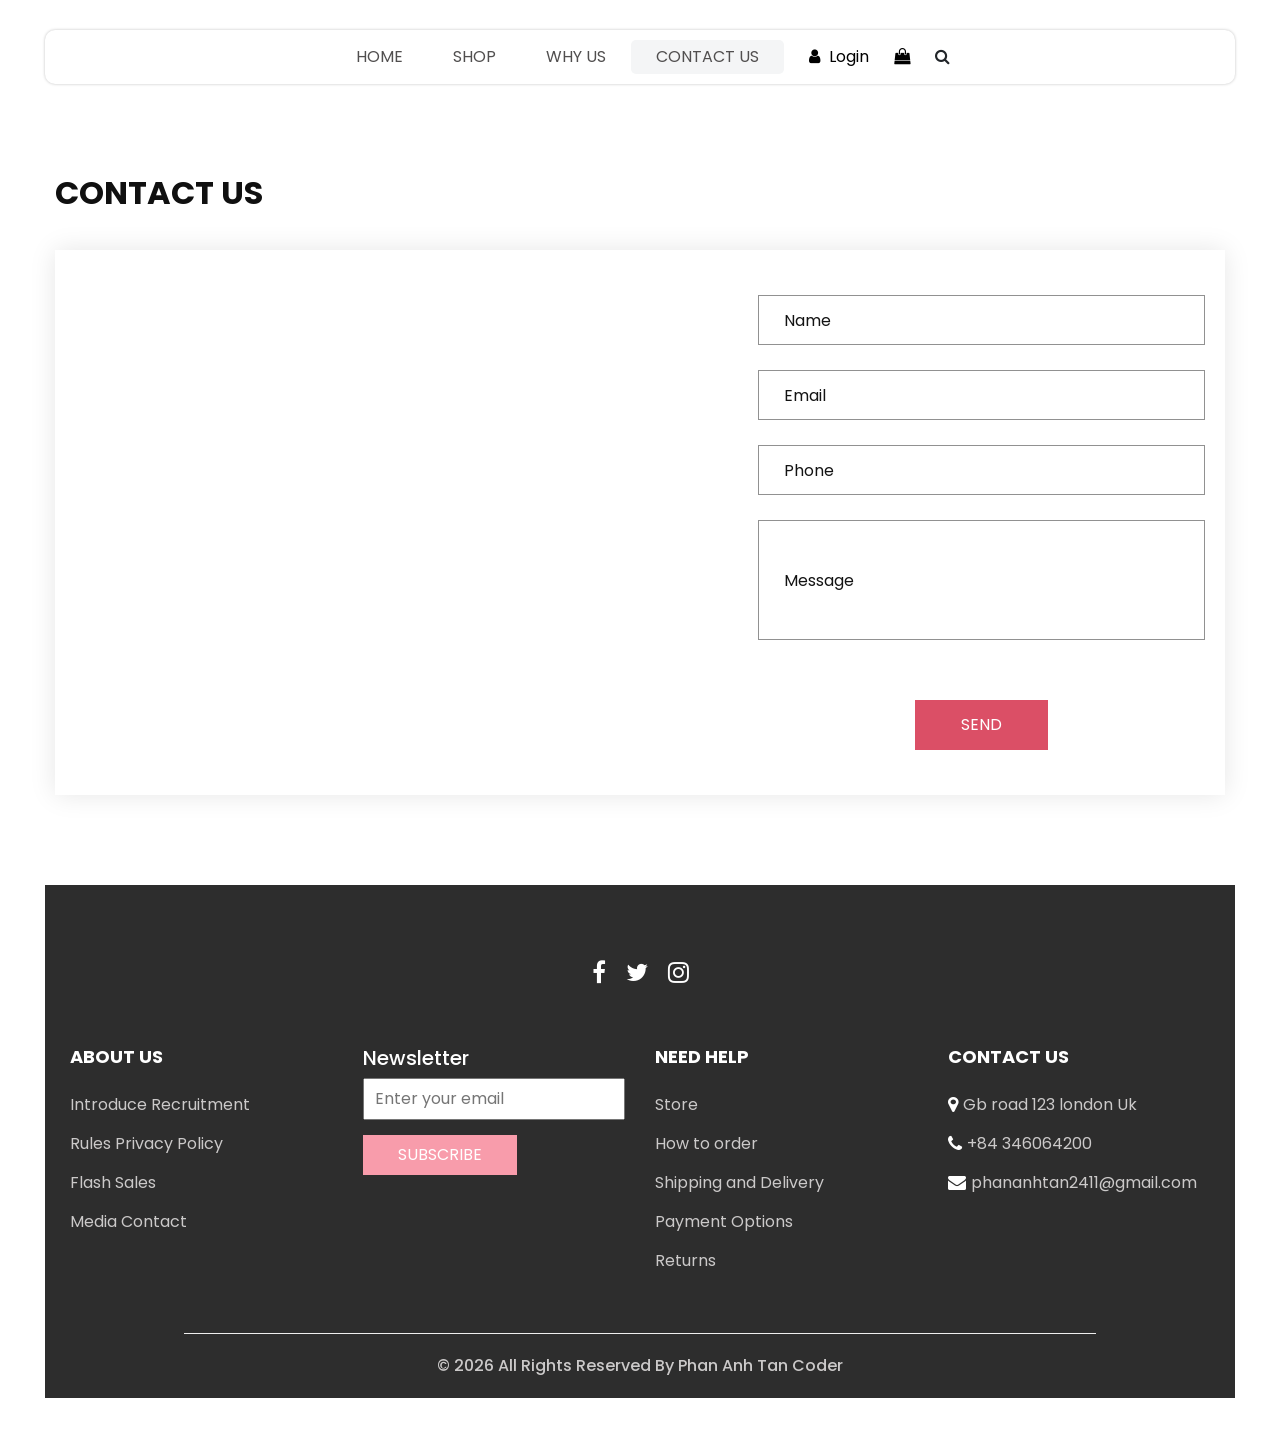
<file: contact.html>
<!DOCTYPE html>
<html>

<head>
  <!-- Basic -->
  <meta charset="utf-8" />
  <meta http-equiv="X-UA-Compatible" content="IE=edge" />
  <!-- Mobile Metas -->
  <meta name="viewport" content="width=device-width, initial-scale=1, shrink-to-fit=no" />
  <!-- Site Metas -->
  <meta name="keywords" content="" />
  <meta name="description" content="" />
  <meta name="author" content="" />
  <link rel="shortcut icon" href="images/favicon.png" type="image/x-icon">

  <title>
    Nhóm 4
  </title>

  <!-- slider stylesheet -->
  <link rel="stylesheet" type="text/css" href="https://cdnjs.cloudflare.com/ajax/libs/OwlCarousel2/2.3.4/assets/owl.carousel.min.css" />

  <!-- bootstrap core css -->
  <link rel="stylesheet" type="text/css" href="css/bootstrap.css" />

  <!-- Custom styles for this template -->
  <link href="css/style.css" rel="stylesheet" />
  <!-- responsive style -->
  <link href="css/responsive.css" rel="stylesheet" />
</head>

<body>
  <div class="hero_area">
    <!-- header section strats -->
    <header class="header_section">
      <nav class="navbar navbar-expand-lg custom_nav-container ">
        <a class="navbar-brand" href="index.html">
          <span>
            
          </span>
        </a>
        <button class="navbar-toggler" type="button" data-toggle="collapse" data-target="#navbarSupportedContent" aria-controls="navbarSupportedContent" aria-expanded="false" aria-label="Toggle navigation">
          <span class=""></span>
        </button>

        <div class="collapse navbar-collapse innerpage_navbar" id="navbarSupportedContent">
          <ul class="navbar-nav  ">
            <li class="nav-item ">
              <a class="nav-link" href="index.html">Home <span class="sr-only">(current)</span></a>
            </li>
            <li class="nav-item">
              <a class="nav-link" href="shop.html">
                Shop
              </a>
            </li>
            <li class="nav-item">
              <a class="nav-link" href="why.html">
                Why Us
              </a>
            </li>
            
            <li class="nav-item active">
              <a class="nav-link" href="contact.html">Contact Us</a>
            </li>
          </ul>
          <div class="user_option">
            <a href="/webbanthucanchomeo/login.html">
              <i class="fa fa-user" aria-hidden="true"></i>
              <span>
                Login
              </span>
            </a>
            <a href="">
              <i class="fa fa-shopping-bag" aria-hidden="true"></i>
            </a>
            <form class="form-inline ">
              <button class="btn nav_search-btn" type="submit">
                <i class="fa fa-search" aria-hidden="true"></i>
              </button>
            </form>
          </div>
        </div>
      </nav>
    </header>
    <!-- end header section -->

  </div>
  <!-- end hero area -->

  <!-- contact section -->

  <section class="contact_section layout_padding">
    <div class="container px-0">
      <div class="heading_container ">
        <h2 class="">
          Contact Us
        </h2>
      </div>
    </div>
    <div class="container container-bg">
      <div class="row">
        <div class="col-lg-7 col-md-6 px-0">
          <div class="map_container">
            <div class="map-responsive">
              <iframe src="https://www.google.com/maps/embed?pb=!1m10!1m8!1m3!1d7457.755738118346!2d105.8702396!3d20.8366377!3m2!1i1024!2i768!4f13.1!5e0!3m2!1svi!2s!4v1703522238374!5m2!1svi!2s" width="600" height="300" frameborder="0" style="border:0; width: 100%; height:100%" allowfullscreen></iframe>
            </div>
          </div>
        </div>
        <div class="col-md-6 col-lg-5 px-0">
          <form action="#">
            <div>
              <input type="text" placeholder="Name" />
            </div>
            <div>
              <input type="email" placeholder="Email" />
            </div>
            <div>
              <input type="text" placeholder="Phone" />
            </div>
            <div>
              <input type="text" class="message-box" placeholder="Message" />
            </div>
            <div class="d-flex ">
              <button>
                SEND
              </button>
            </div>
          </form>
        </div>
      </div>
    </div>
  </section>

  <!-- end contact section -->

  <!-- info section -->

  <section class="info_section  layout_padding2-top">
    <div class="social_container">
      <div class="social_box">
        <a href="https://www.facebook.com/pahahtahh">
          <i class="fa fa-facebook" aria-hidden="true"></i>
        </a>
        <a href="https://twitter.com/pahahtahh_">
          <i class="fa fa-twitter" aria-hidden="true"></i>
        </a>
        <a href="https://www.instagram.com/pahntan_/">
          <i class="fa fa-instagram" aria-hidden="true"></i>
        </a>
      </div>
    </div>
    <div class="info_container ">
      <div class="container">
        <div class="row">
          <div class="col-md-6 col-lg-3">
            <h6>
              ABOUT US
            </h6>
            <div class="info_link-box">
              <a href="">
                <span> Introduce Recruitment </span>
              </a>
              <a href="">
                <span> Rules Privacy Policy </span>
              </a>
              <a href="/webbanthucanchomeo/shop.html">
                <span> Flash Sales </span>
              </a>
              <a href="">
                <span> Media Contact </span>
              </a>
            </div>
          </div>
          <div class="col-md-6 col-lg-3">
            <div class="info_form ">
              <h5>
                Newsletter
              </h5>
              <form action="#">
                <input type="email" placeholder="Enter your email">
                <button>
                  Subscribe
                </button>
              </form>
            </div>
          </div>
          <div class="col-md-6 col-lg-3">
            <h6>
              NEED HELP
            </h6>
            <div class="info_link-box">
              <a href="">
                <span> Store </span>
              </a>
              <a href="">
                <span> How to order </span>
              </a>
              <a href="">
                <span> Shipping and Delivery </span>
              </a>
              <a href="">
                <span> Payment Options </span>
              </a>
              <a href="">
                <span> Returns </span>
              </a>
            </div>
          </div>
          <div class="col-md-6 col-lg-3">
            <h6>
              CONTACT US
            </h6>
            <div class="info_link-box">
              <a href="">
                <i class="fa fa-map-marker" aria-hidden="true"></i>
                <span> Gb road 123 london Uk </span>
              </a>
              <a href="">
                <i class="fa fa-phone" aria-hidden="true"></i>
                <span>+84 346064200</span>
              </a>
              <a href="https://mail.google.com/" target="_blank">
                <i class="fa fa-envelope" aria-hidden="true"></i>
                <span> phananhtan2411@gmail.com</span>
              </a>
            </div>
          </div>
        </div>
      </div>
    </div>
    <!-- footer section -->
    <footer class=" footer_section">
      <div class="container">
        <p>
          &copy; <span id="displayYear"></span> All Rights Reserved By
          <a href="https://html.design/">Phan Anh Tan Coder</a>
        </p>
      </div>
    </footer>
    <!-- footer section -->

  </section>

  <!-- end info section -->


  <script src="js/jquery-3.4.1.min.js"></script>
  <script src="js/bootstrap.js"></script>
  <script src="https://cdnjs.cloudflare.com/ajax/libs/OwlCarousel2/2.3.4/owl.carousel.min.js">
  </script>
  <script src="js/custom.js"></script>

</body>

</html>
</file>
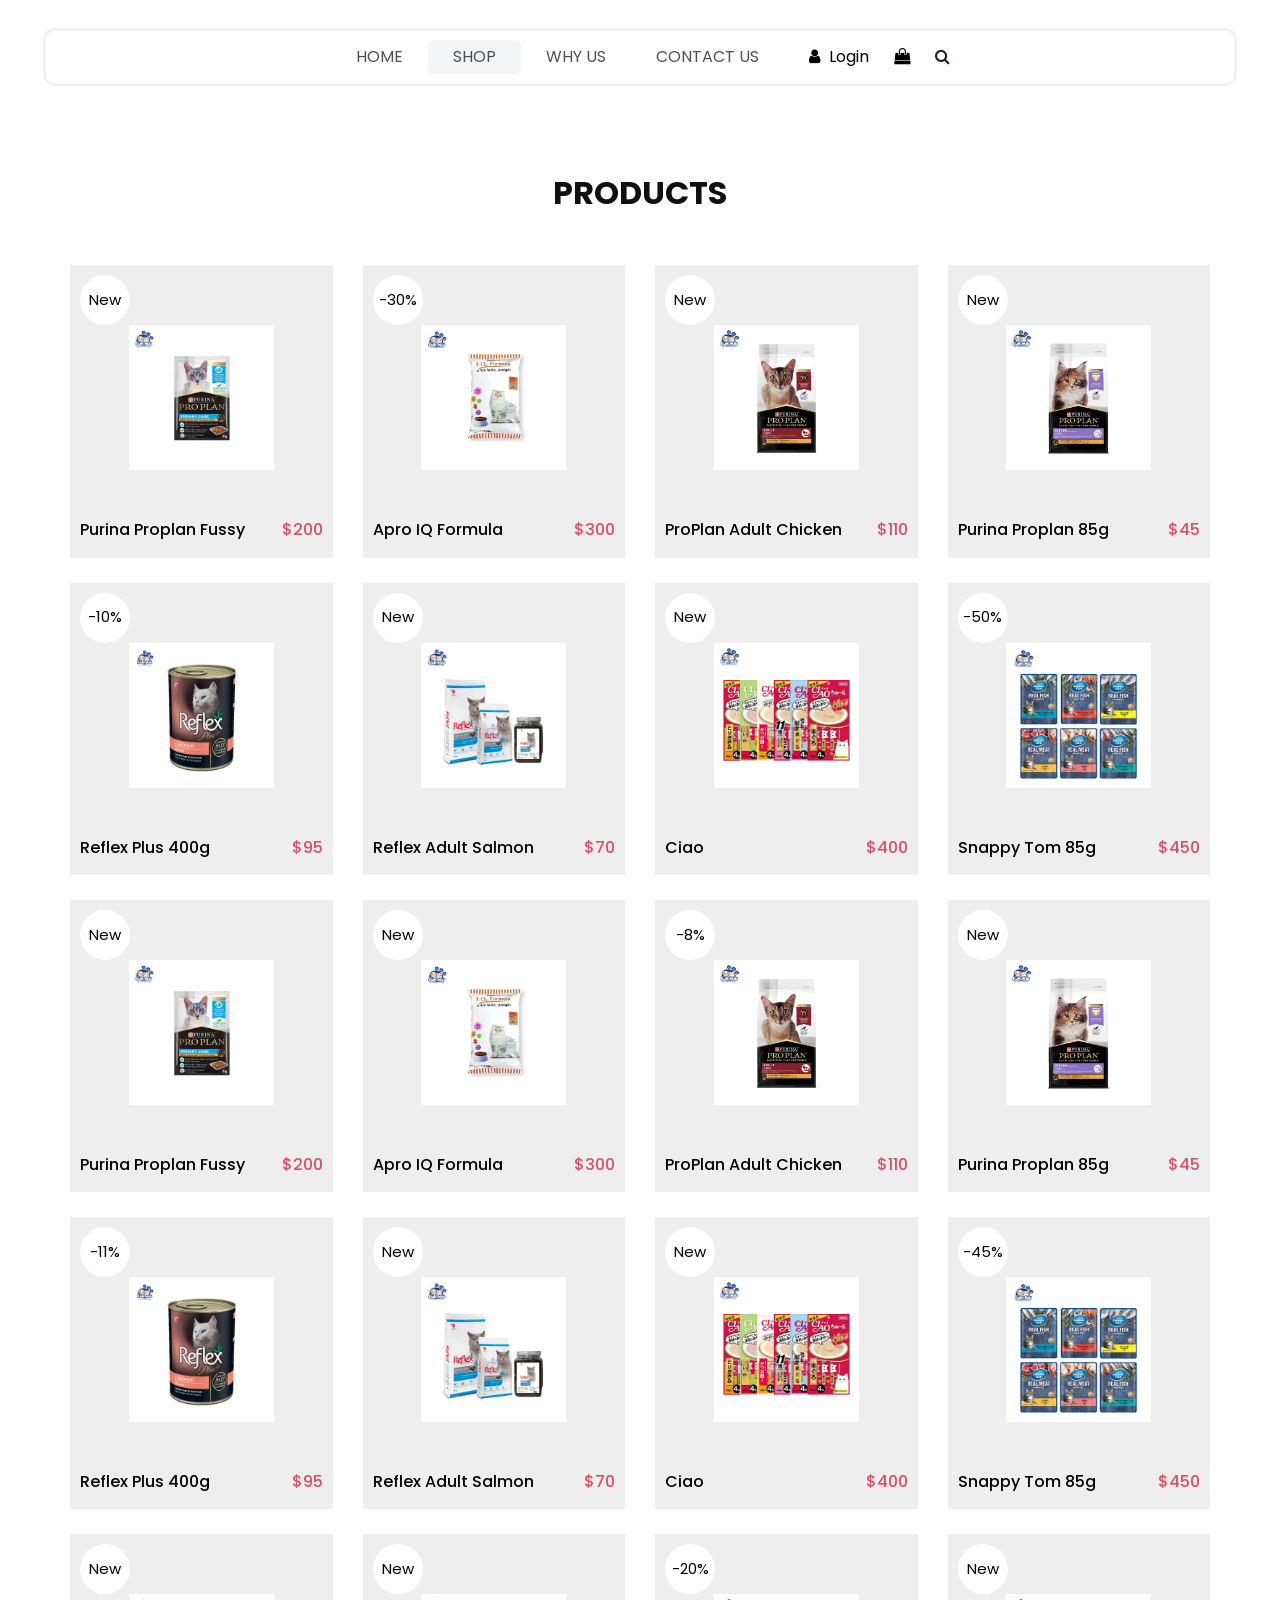
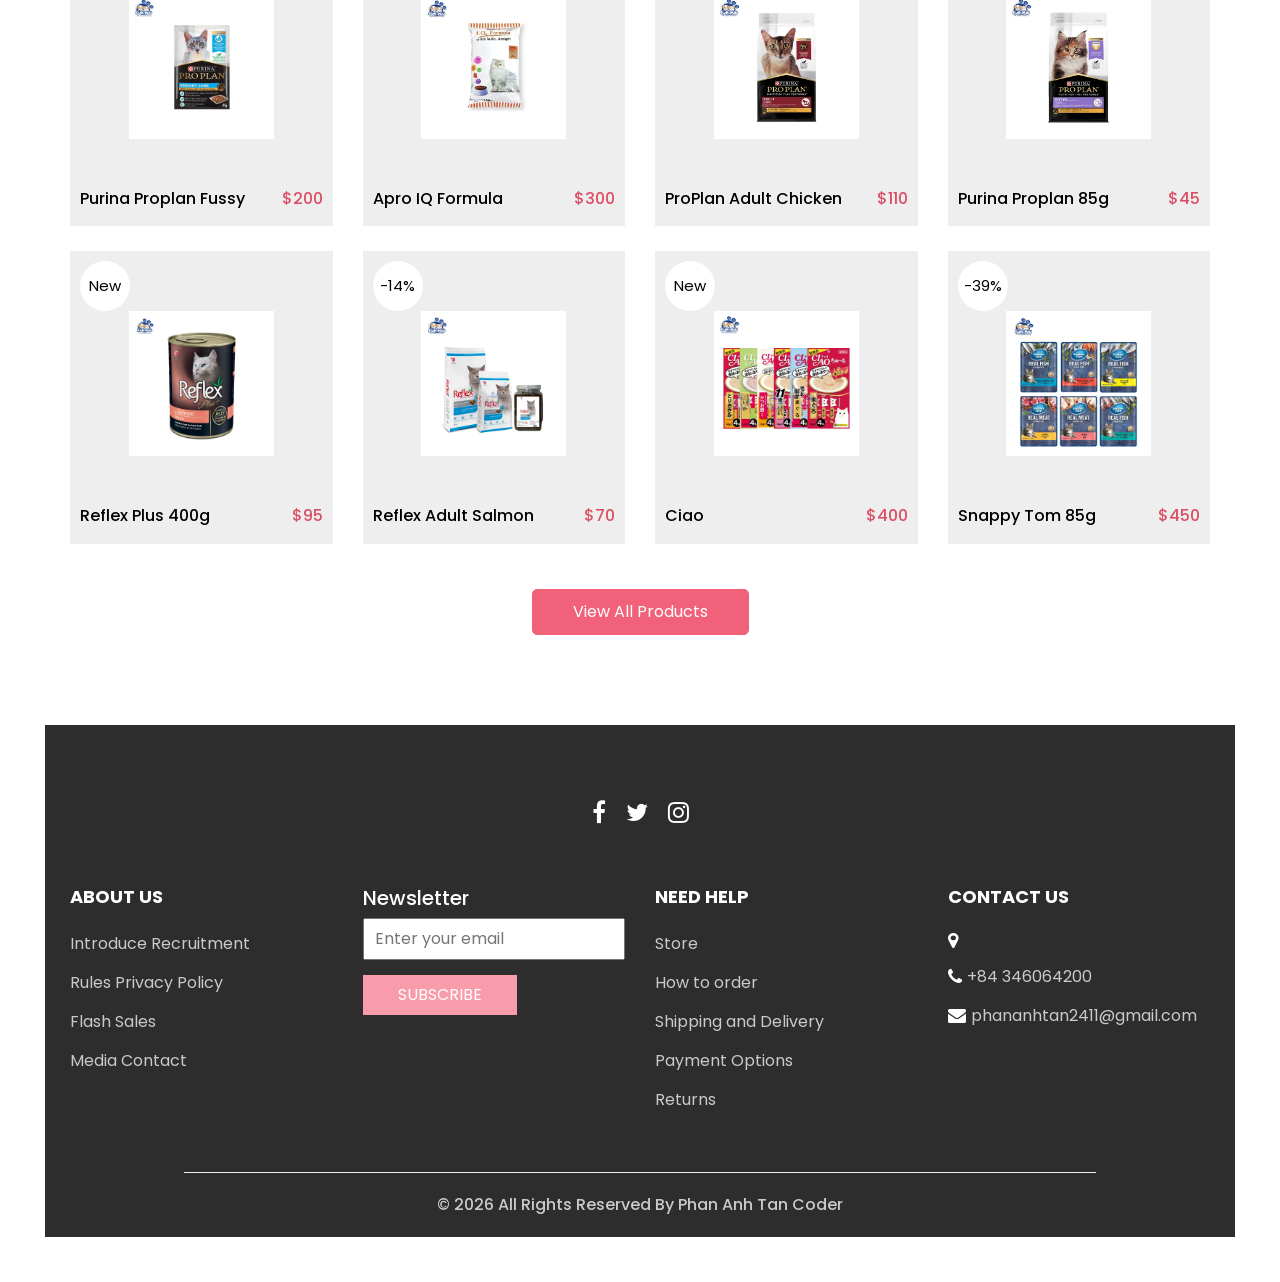
<file: shop.html>
<!DOCTYPE html>
<html>

<head>
  <!-- Basic -->
  <meta charset="utf-8" />
  <meta http-equiv="X-UA-Compatible" content="IE=edge" />
  <!-- Mobile Metas -->
  <meta name="viewport" content="width=device-width, initial-scale=1, shrink-to-fit=no" />
  <!-- Site Metas -->
  <meta name="keywords" content="" />
  <meta name="description" content="" />
  <meta name="author" content="" />
  <link rel="shortcut icon" href="images/favicon.png" type="image/x-icon">

  <title>
    Nhóm 4
  </title>

  <!-- slider stylesheet -->
  <link rel="stylesheet" type="text/css" href="https://cdnjs.cloudflare.com/ajax/libs/OwlCarousel2/2.3.4/assets/owl.carousel.min.css" />

  <!-- bootstrap core css -->
  <link rel="stylesheet" type="text/css" href="css/bootstrap.css" />

  <!-- Custom styles for this template -->
  <link href="css/style.css" rel="stylesheet" />
  <!-- responsive style -->
  <link href="css/responsive.css" rel="stylesheet" />
</head>

<body>
  <div class="hero_area">
    <!-- header section strats -->
    <header class="header_section">
      <nav class="navbar navbar-expand-lg custom_nav-container ">
        <a class="navbar-brand" href="index.html">
          <span>
            
          </span>
        </a>
        <button class="navbar-toggler" type="button" data-toggle="collapse" data-target="#navbarSupportedContent" aria-controls="navbarSupportedContent" aria-expanded="false" aria-label="Toggle navigation">
          <span class=""></span>
        </button>

        <div class="collapse navbar-collapse innerpage_navbar" id="navbarSupportedContent">
          <ul class="navbar-nav  ">
            <li class="nav-item ">
              <a class="nav-link" href="index.html">Home <span class="sr-only">(current)</span></a>
            </li>
            <li class="nav-item active">
              <a class="nav-link" href="shop.html">
                Shop
              </a>
            </li>
            <li class="nav-item">
              <a class="nav-link" href="why.html">
                Why Us
              </a>
            </li>
            
            <li class="nav-item">
              <a class="nav-link" href="contact.html">Contact Us</a>
            </li>
          </ul>
          <div class="user_option">
            <a href="/webbanthucanchomeo/login.html">
              <i class="fa fa-user" aria-hidden="true"></i>
              <span>
                Login
              </span>
            </a>
            <a href="">
              <i class="fa fa-shopping-bag" aria-hidden="true"></i>
            </a>
            <form class="form-inline ">
              <button class="btn nav_search-btn" type="submit">
                <i class="fa fa-search" aria-hidden="true"></i>
              </button>
            </form>
          </div>
        </div>
      </nav>
    </header>
    <!-- end header section -->

  </div>
  <!-- end hero area -->

  <!-- shop section -->

  <section class="shop_section layout_padding">
    <div class="container">
      <div class="heading_container heading_center">
        <h2>
          Products
        </h2>
      </div>
      <div class="row">
        <div class="col-sm-6 col-md-4 col-lg-3">
          <div class="box">
            <a href="">
              <div class="img-box">
                <img src="images/thucanchomeo.png" alt="">
              </div>
              <div class="detail-box">
                <h6>
                  Purina Proplan Fussy
                </h6>
                <h6>
                  <span>
                    $200
                  </span>
                </h6>
              </div>
              <div class="new">
                <span>
                  New
                </span>
              </div>
            </a>
          </div>
        </div>
        <div class="col-sm-6 col-md-4 col-lg-3">
          <div class="box">
            <a href="">
              <div class="img-box">
                <img src="images/thuanchomeo1.png" alt="">
              </div>
              <div class="detail-box">
                <h6>
                  Apro IQ Formula
                </h6>
                <h6>
                  <span>
                    $300
                  </span>
                </h6>
              </div>
              <div class="new">
                <span>
                  -30%
                </span>
              </div>
            </a>
          </div>
        </div>
        <div class="col-sm-6 col-md-4 col-lg-3">
          <div class="box">
            <a href="">
              <div class="img-box">
                <img src="images/thucanchomeo2.png" alt="">
              </div>
              <div class="detail-box">
                <h6>
                  ProPlan Adult Chicken
                </h6>
                <h6>
                  <span>
                    $110
                  </span>
                </h6>
              </div>
              <div class="new">
                <span>
                  New
                </span>
              </div>
            </a>
          </div>
        </div>
        <div class="col-sm-6 col-md-4 col-lg-3">
          <div class="box">
            <a href="">
              <div class="img-box">
                <img src="images/thucanchomeo3.png" alt="">
              </div>
              <div class="detail-box">
                <h6>
                  Purina Proplan 85g
                </h6>
                <h6>
                  <span>
                    $45
                  </span>
                </h6>
              </div>
              <div class="new">
                <span>
                  New
                </span>
              </div>
            </a>
          </div>
        </div>
        <div class="col-sm-6 col-md-4 col-lg-3">
          <div class="box">
            <a href="">
              <div class="img-box">
                <img src="images/thucanchomeo4.png" alt="">
              </div>
              <div class="detail-box">
                <h6>
                  Reflex Plus 400g
                </h6>
                <h6>
                  <span>
                    $95
                  </span>
                </h6>
              </div>
              <div class="new">
                <span>
                  -10%
                </span>
              </div>
            </a>
          </div>
        </div>
        <div class="col-sm-6 col-md-4 col-lg-3">
          <div class="box">
            <a href="">
              <div class="img-box">
                <img src="images/thucanchomeo5.png" alt="">
              </div>
              <div class="detail-box">
                <h6>
                  Reflex Adult Salmon
                </h6>
                <h6>
                  <span>
                    $70
                  </span>
                </h6>
              </div>
              <div class="new">
                <span>
                  New
                </span>
              </div>
            </a>
          </div>
        </div>
        <div class="col-sm-6 col-md-4 col-lg-3">
          <div class="box">
            <a href="">
              <div class="img-box">
                <img src="images/thucanchomeo6.png" alt="">
              </div>
              <div class="detail-box">
                <h6>
                  Ciao
                </h6>
                <h6>
                  <span>
                    $400
                  </span>
                </h6>
              </div>
              <div class="new">
                <span>
                  New
                </span>
              </div>
            </a>
          </div>
        </div>
        <div class="col-sm-6 col-md-4 col-lg-3">
          <div class="box">
            <a href="">
              <div class="img-box">
                <img src="images/thucanchomeo8.png" alt="">
              </div>
              <div class="detail-box">
                <h6>
                  Snappy Tom 85g
                </h6>
                <h6>
                  <span>
                    $450
                  </span>
                </h6>
              </div>
              <div class="new">
                <span>
                  -50%
                </span>
              </div>
            </a>
          </div>
        </div>
      </div>
      <div class="row">
        <div class="col-sm-6 col-md-4 col-lg-3">
          <div class="box">
            <a href="">
              <div class="img-box">
                <img src="images/thucanchomeo.png" alt="">
              </div>
              <div class="detail-box">
                <h6>
                  Purina Proplan Fussy
                </h6>
                <h6>
                  <span>
                    $200
                  </span>
                </h6>
              </div>
              <div class="new">
                <span>
                  New
                </span>
              </div>
            </a>
          </div>
        </div>
        <div class="col-sm-6 col-md-4 col-lg-3">
          <div class="box">
            <a href="">
              <div class="img-box">
                <img src="images/thuanchomeo1.png" alt="">
              </div>
              <div class="detail-box">
                <h6>
                  Apro IQ Formula
                </h6>
                <h6>
                  <span>
                    $300
                  </span>
                </h6>
              </div>
              <div class="new">
                <span>
                  New
                </span>
              </div>
            </a>
          </div>
        </div>
        <div class="col-sm-6 col-md-4 col-lg-3">
          <div class="box">
            <a href="">
              <div class="img-box">
                <img src="images/thucanchomeo2.png" alt="">
              </div>
              <div class="detail-box">
                <h6>
                  ProPlan Adult Chicken
                </h6>
                <h6>
                  <span>
                    $110
                  </span>
                </h6>
              </div>
              <div class="new">
                <span>
                  -8%
                </span>
              </div>
            </a>
          </div>
        </div>
        <div class="col-sm-6 col-md-4 col-lg-3">
          <div class="box">
            <a href="">
              <div class="img-box">
                <img src="images/thucanchomeo3.png" alt="">
              </div>
              <div class="detail-box">
                <h6>
                  Purina Proplan 85g
                </h6>
                <h6>
                  <span>
                    $45
                  </span>
                </h6>
              </div>
              <div class="new">
                <span>
                  New
                </span>
              </div>
            </a>
          </div>
        </div>
        <div class="col-sm-6 col-md-4 col-lg-3">
          <div class="box">
            <a href="">
              <div class="img-box">
                <img src="images/thucanchomeo4.png" alt="">
              </div>
              <div class="detail-box">
                <h6>
                  Reflex Plus 400g
                </h6>
                <h6>
                  <span>
                    $95
                  </span>
                </h6>
              </div>
              <div class="new">
                <span>
                  -11%
                </span>
              </div>
            </a>
          </div>
        </div>
        <div class="col-sm-6 col-md-4 col-lg-3">
          <div class="box">
            <a href="">
              <div class="img-box">
                <img src="images/thucanchomeo5.png" alt="">
              </div>
              <div class="detail-box">
                <h6>
                  Reflex Adult Salmon
                </h6>
                <h6>
                  <span>
                    $70
                  </span>
                </h6>
              </div>
              <div class="new">
                <span>
                  New
                </span>
              </div>
            </a>
          </div>
        </div>
        <div class="col-sm-6 col-md-4 col-lg-3">
          <div class="box">
            <a href="">
              <div class="img-box">
                <img src="images/thucanchomeo6.png" alt="">
              </div>
              <div class="detail-box">
                <h6>
                  Ciao
                </h6>
                <h6>
                  <span>
                    $400
                  </span>
                </h6>
              </div>
              <div class="new">
                <span>
                  New
                </span>
              </div>
            </a>
          </div>
        </div>
        <div class="col-sm-6 col-md-4 col-lg-3">
          <div class="box">
            <a href="">
              <div class="img-box">
                <img src="images/thucanchomeo8.png" alt="">
              </div>
              <div class="detail-box">
                <h6>
                  Snappy Tom 85g
                </h6>
                <h6>
                  <span>
                    $450
                  </span>
                </h6>
              </div>
              <div class="new">
                <span>
                  -45%
                </span>
              </div>
            </a>
          </div>
        </div>
      </div>
      <div class="row">
        <div class="col-sm-6 col-md-4 col-lg-3">
          <div class="box">
            <a href="">
              <div class="img-box">
                <img src="images/thucanchomeo.png" alt="">
              </div>
              <div class="detail-box">
                <h6>
                  Purina Proplan Fussy
                </h6>
                <h6>
                  <span>
                    $200
                  </span>
                </h6>
              </div>
              <div class="new">
                <span>
                  New
                </span>
              </div>
            </a>
          </div>
        </div>
        <div class="col-sm-6 col-md-4 col-lg-3">
          <div class="box">
            <a href="">
              <div class="img-box">
                <img src="images/thuanchomeo1.png" alt="">
              </div>
              <div class="detail-box">
                <h6>
                  Apro IQ Formula
                </h6>
                <h6>
                  <span>
                    $300
                  </span>
                </h6>
              </div>
              <div class="new">
                <span>
                  New
                </span>
              </div>
            </a>
          </div>
        </div>
        <div class="col-sm-6 col-md-4 col-lg-3">
          <div class="box">
            <a href="">
              <div class="img-box">
                <img src="images/thucanchomeo2.png" alt="">
              </div>
              <div class="detail-box">
                <h6>
                  ProPlan Adult Chicken
                </h6>
                <h6>
                  <span>
                    $110
                  </span>
                </h6>
              </div>
              <div class="new">
                <span>
                  -20%
                </span>
              </div>
            </a>
          </div>
        </div>
        <div class="col-sm-6 col-md-4 col-lg-3">
          <div class="box">
            <a href="">
              <div class="img-box">
                <img src="images/thucanchomeo3.png" alt="">
              </div>
              <div class="detail-box">
                <h6>
                  Purina Proplan 85g
                </h6>
                <h6>
                  <span>
                    $45
                  </span>
                </h6>
              </div>
              <div class="new">
                <span>
                  New
                </span>
              </div>
            </a>
          </div>
        </div>
        <div class="col-sm-6 col-md-4 col-lg-3">
          <div class="box">
            <a href="">
              <div class="img-box">
                <img src="images/thucanchomeo4.png" alt="">
              </div>
              <div class="detail-box">
                <h6>
                  Reflex Plus 400g
                </h6>
                <h6>
                  <span>
                    $95
                  </span>
                </h6>
              </div>
              <div class="new">
                <span>
                  New
                </span>
              </div>
            </a>
          </div>
        </div>
        <div class="col-sm-6 col-md-4 col-lg-3">
          <div class="box">
            <a href="">
              <div class="img-box">
                <img src="images/thucanchomeo5.png" alt="">
              </div>
              <div class="detail-box">
                <h6>
                  Reflex Adult Salmon
                </h6>
                <h6>
                  <span>
                    $70
                  </span>
                </h6>
              </div>
              <div class="new">
                <span>
                  -14%
                </span>
              </div>
            </a>
          </div>
        </div>
        <div class="col-sm-6 col-md-4 col-lg-3">
          <div class="box">
            <a href="">
              <div class="img-box">
                <img src="images/thucanchomeo6.png" alt="">
              </div>
              <div class="detail-box">
                <h6>
                  Ciao
                </h6>
                <h6>
                  <span>
                    $400
                  </span>
                </h6>
              </div>
              <div class="new">
                <span>
                  New
                </span>
              </div>
            </a>
          </div>
        </div>
        <div class="col-sm-6 col-md-4 col-lg-3">
          <div class="box">
            <a href="">
              <div class="img-box">
                <img src="images/thucanchomeo8.png" alt="">
              </div>
              <div class="detail-box">
                <h6>
                  Snappy Tom 85g
                </h6>
                <h6>
                  <span>
                    $450
                  </span>
                </h6>
              </div>
              <div class="new">
                <span>
                  -39%
                </span>
              </div>
            </a>
          </div>
        </div>
      </div>
      <div class="btn-box">
        <a href="">
          View All Products
        </a>
      </div>
    </div>
  </section>

  <!-- end shop section -->

  <!-- info section -->

  <section class="info_section  layout_padding2-top">
    <div class="social_container">
      <div class="social_box">
        <a href="https://www.facebook.com/pahahtahh">
          <i class="fa fa-facebook" aria-hidden="true"></i>
        </a>
        <a href="https://twitter.com/pahahtahh_">
          <i class="fa fa-twitter" aria-hidden="true"></i>
        </a>
        <a href="https://www.instagram.com/pahntan_/">
          <i class="fa fa-instagram" aria-hidden="true"></i>
        </a>
      </div>
    </div>
    <div class="info_container ">
      <div class="container">
        <div class="row">
          <div class="col-md-6 col-lg-3">
            <h6>
              ABOUT US
            </h6>
            <div class="info_link-box">
              <a href="">
                <span> Introduce Recruitment </span>
              </a>
              <a href="">
                <span> Rules Privacy Policy </span>
              </a>
              <a href="/webbanthucanchomeo/shop.html">
                <span> Flash Sales </span>
              </a>
              <a href="">
                <span> Media Contact </span>
              </a>
            </div>
          </div>
          <div class="col-md-6 col-lg-3">
            <div class="info_form ">
              <h5>
                Newsletter
              </h5>
              <form action="#">
                <input type="email" placeholder="Enter your email">
                <button>
                  Subscribe
                </button>
              </form>
            </div>
          </div>
          <div class="col-md-6 col-lg-3">
            <h6>
              NEED HELP
            </h6>
            <div class="info_link-box">
              <a href="">
                <span> Store </span>
              </a>
              <a href="">
                <span> How to order </span>
              </a>
              <a href="">
                <span> Shipping and Delivery </span>
              </a>
              <a href="">
                <span> Payment Options </span>
              </a>
              <a href="">
                <span> Returns </span>
              </a>
            </div>
          
          </div>
          <div class="col-md-6 col-lg-3">
            <h6>
              CONTACT US
            </h6>
            <div class="info_link-box">
              <a href="">
                <i class="fa fa-map-marker" aria-hidden="true"></i>
                <span>  </span>
              </a>
              <a href="">
                <i class="fa fa-phone" aria-hidden="true"></i>
                <span>+84 346064200</span>
              </a>
              <a href="https://mail.google.com/" target="_blank">
                <i class="fa fa-envelope" aria-hidden="true"></i>
                <span>phananhtan2411@gmail.com</span>
              </a>
            </div>
          </div>
        </div>
      </div>
    </div>
    <!-- footer section -->
    <footer class=" footer_section">
      <div class="container">
        <p>
          &copy; <span id="displayYear"></span> All Rights Reserved By
          <a href="https://html.design/">Phan Anh Tan Coder</a>
        </p>
      </div>
    </footer>
    <!-- footer section -->

  </section>

  <!-- end info section -->


  <script src="js/jquery-3.4.1.min.js"></script>
  <script src="js/bootstrap.js"></script>
  <script src="https://cdnjs.cloudflare.com/ajax/libs/OwlCarousel2/2.3.4/owl.carousel.min.js">
  </script>
  <script src="js/custom.js"></script>

</body>

</html>
</file>
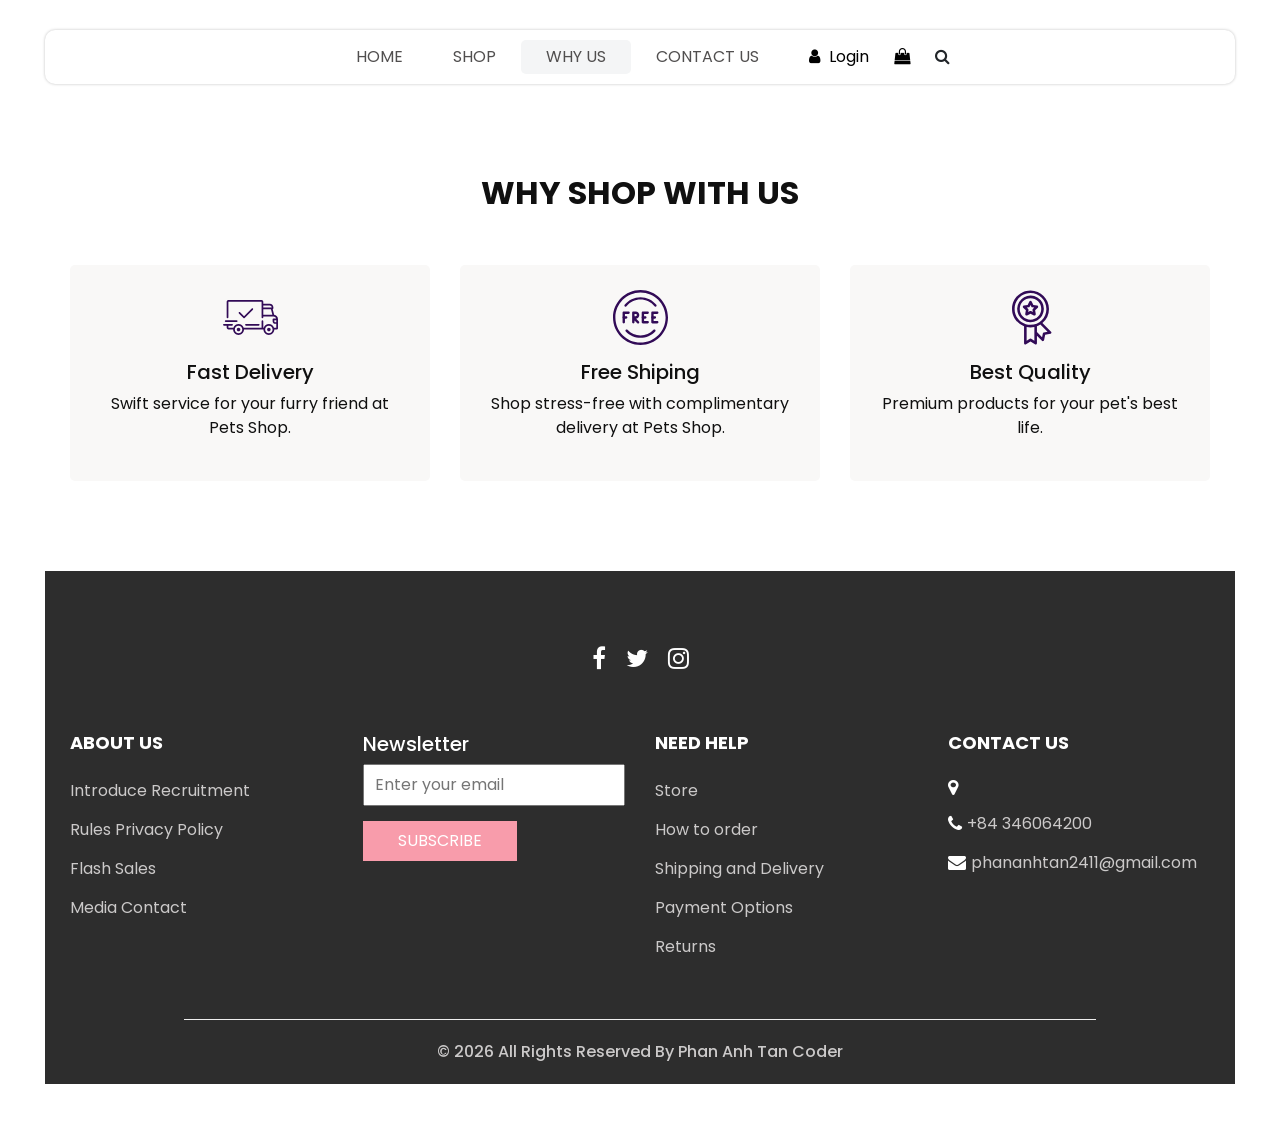
<file: why.html>
<!DOCTYPE html>
<html>

<head>
  <!-- Basic -->
  <meta charset="utf-8" />
  <meta http-equiv="X-UA-Compatible" content="IE=edge" />
  <!-- Mobile Metas -->
  <meta name="viewport" content="width=device-width, initial-scale=1, shrink-to-fit=no" />
  <!-- Site Metas -->
  <meta name="keywords" content="" />
  <meta name="description" content="" />
  <meta name="author" content="" />
  <link rel="shortcut icon" href="images/favicon.png" type="image/x-icon">

  <title>
    Nhóm 4
  </title>

  <!-- slider stylesheet -->
  <link rel="stylesheet" type="text/css" href="https://cdnjs.cloudflare.com/ajax/libs/OwlCarousel2/2.3.4/assets/owl.carousel.min.css" />

  <!-- bootstrap core css -->
  <link rel="stylesheet" type="text/css" href="css/bootstrap.css" />

  <!-- Custom styles for this template -->
  <link href="css/style.css" rel="stylesheet" />
  <!-- responsive style -->
  <link href="css/responsive.css" rel="stylesheet" />
</head>

<body>
  <div class="hero_area">
    <!-- header section strats -->
    <header class="header_section">
      <nav class="navbar navbar-expand-lg custom_nav-container ">
        <a class="navbar-brand" href="index.html">
          <span>
            
          </span>
        </a>
        <button class="navbar-toggler" type="button" data-toggle="collapse" data-target="#navbarSupportedContent" aria-controls="navbarSupportedContent" aria-expanded="false" aria-label="Toggle navigation">
          <span class=""></span>
        </button>

        <div class="collapse navbar-collapse innerpage_navbar" id="navbarSupportedContent">
          <ul class="navbar-nav  ">
            <li class="nav-item ">
              <a class="nav-link" href="index.html">Home <span class="sr-only">(current)</span></a>
            </li>
            <li class="nav-item">
              <a class="nav-link" href="shop.html">
                Shop
              </a>
            </li>
            <li class="nav-item active">
              <a class="nav-link" href="why.html">
                Why Us
              </a>
            </li>
            
            <li class="nav-item">
              <a class="nav-link" href="contact.html">Contact Us</a>
            </li>
          </ul>
          <div class="user_option">
            <a href="/webbanthucanchomeo/login.html">
              <i class="fa fa-user" aria-hidden="true"></i>
              <span>
                Login
              </span>
            </a>
            <a href="">
              <i class="fa fa-shopping-bag" aria-hidden="true"></i>
            </a>
            <form class="form-inline ">
              <button class="btn nav_search-btn" type="submit">
                <i class="fa fa-search" aria-hidden="true"></i>
              </button>
            </form>
          </div>
        </div>
      </nav>
    </header>
    <!-- end header section -->

  </div>
  <!-- end hero area -->

  <!-- why section -->

  <section class="why_section layout_padding">
    <div class="container">
      <div class="heading_container heading_center">
        <h2>
          Why Shop With Us
        </h2>
      </div>
      <div class="row">
        <div class="col-md-4">
          <div class="box ">
            <div class="img-box">
              <svg version="1.1" id="Layer_1" xmlns="http://www.w3.org/2000/svg" xmlns:xlink="http://www.w3.org/1999/xlink" x="0px" y="0px" viewBox="0 0 512 512" style="enable-background:new 0 0 512 512;" xml:space="preserve">
                <g>
                  <g>
                    <path d="M476.158,231.363l-13.259-53.035c3.625-0.77,6.345-3.986,6.345-7.839v-8.551c0-18.566-15.105-33.67-33.67-33.67h-60.392
                 V110.63c0-9.136-7.432-16.568-16.568-16.568H50.772c-9.136,0-16.568,7.432-16.568,16.568V256c0,4.427,3.589,8.017,8.017,8.017
                 c4.427,0,8.017-3.589,8.017-8.017V110.63c0-0.295,0.239-0.534,0.534-0.534h307.841c0.295,0,0.534,0.239,0.534,0.534v145.372
                 c0,4.427,3.589,8.017,8.017,8.017c4.427,0,8.017-3.589,8.017-8.017v-9.088h94.569c0.008,0,0.014,0.002,0.021,0.002
                 c0.008,0,0.015-0.001,0.022-0.001c11.637,0.008,21.518,7.646,24.912,18.171h-24.928c-4.427,0-8.017,3.589-8.017,8.017v17.102
                 c0,13.851,11.268,25.119,25.119,25.119h9.086v35.273h-20.962c-6.886-19.883-25.787-34.205-47.982-34.205
                 s-41.097,14.322-47.982,34.205h-3.86v-60.393c0-4.427-3.589-8.017-8.017-8.017c-4.427,0-8.017,3.589-8.017,8.017v60.391H192.817
                 c-6.886-19.883-25.787-34.205-47.982-34.205s-41.097,14.322-47.982,34.205H50.772c-0.295,0-0.534-0.239-0.534-0.534v-17.637
                 h34.739c4.427,0,8.017-3.589,8.017-8.017s-3.589-8.017-8.017-8.017H8.017c-4.427,0-8.017,3.589-8.017,8.017
                 s3.589,8.017,8.017,8.017h26.188v17.637c0,9.136,7.432,16.568,16.568,16.568h43.304c-0.002,0.178-0.014,0.355-0.014,0.534
                 c0,27.996,22.777,50.772,50.772,50.772s50.772-22.776,50.772-50.772c0-0.18-0.012-0.356-0.014-0.534h180.67
                 c-0.002,0.178-0.014,0.355-0.014,0.534c0,27.996,22.777,50.772,50.772,50.772c27.995,0,50.772-22.776,50.772-50.772
                 c0-0.18-0.012-0.356-0.014-0.534h26.203c4.427,0,8.017-3.589,8.017-8.017v-85.511C512,251.989,496.423,234.448,476.158,231.363z
                  M375.182,144.301h60.392c9.725,0,17.637,7.912,17.637,17.637v0.534h-78.029V144.301z M375.182,230.881v-52.376h71.235
                 l13.094,52.376H375.182z M144.835,401.904c-19.155,0-34.739-15.583-34.739-34.739s15.584-34.739,34.739-34.739
                 c19.155,0,34.739,15.583,34.739,34.739S163.99,401.904,144.835,401.904z M427.023,401.904c-19.155,0-34.739-15.583-34.739-34.739
                 s15.584-34.739,34.739-34.739c19.155,0,34.739,15.583,34.739,34.739S446.178,401.904,427.023,401.904z M495.967,299.29h-9.086
                 c-5.01,0-9.086-4.076-9.086-9.086v-9.086h18.171V299.29z" />
                  </g>
                </g>
                <g>
                  <g>
                    <path d="M144.835,350.597c-9.136,0-16.568,7.432-16.568,16.568c0,9.136,7.432,16.568,16.568,16.568
                 c9.136,0,16.568-7.432,16.568-16.568C161.403,358.029,153.971,350.597,144.835,350.597z" />
                  </g>
                </g>
                <g>
                  <g>
                    <path d="M427.023,350.597c-9.136,0-16.568,7.432-16.568,16.568c0,9.136,7.432,16.568,16.568,16.568
                 c9.136,0,16.568-7.432,16.568-16.568C443.591,358.029,436.159,350.597,427.023,350.597z" />
                  </g>
                </g>
                <g>
                  <g>
                    <path d="M332.96,316.393H213.244c-4.427,0-8.017,3.589-8.017,8.017s3.589,8.017,8.017,8.017H332.96
                 c4.427,0,8.017-3.589,8.017-8.017S337.388,316.393,332.96,316.393z" />
                  </g>
                </g>
                <g>
                  <g>
                    <path d="M127.733,282.188H25.119c-4.427,0-8.017,3.589-8.017,8.017s3.589,8.017,8.017,8.017h102.614
                 c4.427,0,8.017-3.589,8.017-8.017S132.16,282.188,127.733,282.188z" />
                  </g>
                </g>
                <g>
                  <g>
                    <path d="M278.771,173.37c-3.13-3.13-8.207-3.13-11.337,0.001l-71.292,71.291l-37.087-37.087c-3.131-3.131-8.207-3.131-11.337,0
                 c-3.131,3.131-3.131,8.206,0,11.337l42.756,42.756c1.565,1.566,3.617,2.348,5.668,2.348s4.104-0.782,5.668-2.348l76.96-76.96
                 C281.901,181.576,281.901,176.501,278.771,173.37z" />
                  </g>
                </g>
                <g>
                </g>
                <g>
                </g>
                <g>
                </g>
                <g>
                </g>
                <g>
                </g>
                <g>
                </g>
                <g>
                </g>
                <g>
                </g>
                <g>
                </g>
                <g>
                </g>
                <g>
                </g>
                <g>
                </g>
                <g>
                </g>
                <g>
                </g>
                <g>
                </g>
              </svg>
            </div>
            <div class="detail-box">
              <h5>
                Fast Delivery
              </h5>
              <p>
                Swift service for your furry friend at Pets Shop.
              </p>
            </div>
          </div>
        </div>
        <div class="col-md-4">
          <div class="box ">
            <div class="img-box">
              <svg version="1.1" id="Capa_1" xmlns="http://www.w3.org/2000/svg" xmlns:xlink="http://www.w3.org/1999/xlink" x="0px" y="0px" viewBox="0 0 490.667 490.667" style="enable-background:new 0 0 490.667 490.667;" xml:space="preserve">
                <g>
                  <g>
                    <path d="M138.667,192H96c-5.888,0-10.667,4.779-10.667,10.667V288c0,5.888,4.779,10.667,10.667,10.667s10.667-4.779,10.667-10.667
                 v-74.667h32c5.888,0,10.667-4.779,10.667-10.667S144.555,192,138.667,192z" />
                  </g>
                </g>
                <g>
                  <g>
                    <path d="M117.333,234.667H96c-5.888,0-10.667,4.779-10.667,10.667S90.112,256,96,256h21.333c5.888,0,10.667-4.779,10.667-10.667
                 S123.221,234.667,117.333,234.667z" />
                  </g>
                </g>
                <g>
                  <g>
                    <path d="M245.333,0C110.059,0,0,110.059,0,245.333s110.059,245.333,245.333,245.333s245.333-110.059,245.333-245.333
                 S380.608,0,245.333,0z M245.333,469.333c-123.52,0-224-100.48-224-224s100.48-224,224-224s224,100.48,224,224
                 S368.853,469.333,245.333,469.333z" />
                  </g>
                </g>
                <g>
                  <g>
                    <path d="M386.752,131.989C352.085,88.789,300.544,64,245.333,64s-106.752,24.789-141.419,67.989
                 c-3.691,4.587-2.965,11.307,1.643,14.997c4.587,3.691,11.307,2.965,14.976-1.643c30.613-38.144,76.096-60.011,124.8-60.011
                 s94.187,21.867,124.779,60.011c2.112,2.624,5.205,3.989,8.32,3.989c2.368,0,4.715-0.768,6.677-2.347
                 C389.717,143.296,390.443,136.576,386.752,131.989z" />
                  </g>
                </g>
                <g>
                  <g>
                    <path d="M376.405,354.923c-4.224-4.032-11.008-3.861-15.061,0.405c-30.613,32.235-71.808,50.005-116.011,50.005
                 s-85.397-17.771-115.989-50.005c-4.032-4.309-10.816-4.437-15.061-0.405c-4.309,4.053-4.459,10.816-0.405,15.083
                 c34.667,36.544,81.344,56.661,131.456,56.661s96.789-20.117,131.477-56.661C380.864,365.739,380.693,358.976,376.405,354.923z" />
                  </g>
                </g>
                <g>
                  <g>
                    <path d="M206.805,255.723c15.701-2.027,27.861-15.488,27.861-31.723c0-17.643-14.357-32-32-32h-21.333
                 c-5.888,0-10.667,4.779-10.667,10.667v42.581c0,0.043,0,0.107,0,0.149V288c0,5.888,4.779,10.667,10.667,10.667
                 S192,293.888,192,288v-16.917l24.448,24.469c2.091,2.069,4.821,3.115,7.552,3.115c2.731,0,5.461-1.045,7.531-3.136
                 c4.16-4.16,4.16-10.923,0-15.083L206.805,255.723z M192,234.667v-21.333h10.667c5.867,0,10.667,4.779,10.667,10.667
                 s-4.8,10.667-10.667,10.667H192z" />
                  </g>
                </g>
                <g>
                  <g>
                    <path d="M309.333,277.333h-32v-64h32c5.888,0,10.667-4.779,10.667-10.667S315.221,192,309.333,192h-42.667
                 c-5.888,0-10.667,4.779-10.667,10.667V288c0,5.888,4.779,10.667,10.667,10.667h42.667c5.888,0,10.667-4.779,10.667-10.667
                 S315.221,277.333,309.333,277.333z" />
                  </g>
                </g>
                <g>
                  <g>
                    <path d="M288,234.667h-21.333c-5.888,0-10.667,4.779-10.667,10.667S260.779,256,266.667,256H288
                 c5.888,0,10.667-4.779,10.667-10.667S293.888,234.667,288,234.667z" />
                  </g>
                </g>
                <g>
                  <g>
                    <path d="M394.667,277.333h-32v-64h32c5.888,0,10.667-4.779,10.667-10.667S400.555,192,394.667,192H352
                 c-5.888,0-10.667,4.779-10.667,10.667V288c0,5.888,4.779,10.667,10.667,10.667h42.667c5.888,0,10.667-4.779,10.667-10.667
                 S400.555,277.333,394.667,277.333z" />
                  </g>
                </g>
                <g>
                  <g>
                    <path d="M373.333,234.667H352c-5.888,0-10.667,4.779-10.667,10.667S346.112,256,352,256h21.333
                 c5.888,0,10.667-4.779,10.667-10.667S379.221,234.667,373.333,234.667z" />
                  </g>
                </g>
                <g>
                </g>
                <g>
                </g>
                <g>
                </g>
                <g>
                </g>
                <g>
                </g>
                <g>
                </g>
                <g>
                </g>
                <g>
                </g>
                <g>
                </g>
                <g>
                </g>
                <g>
                </g>
                <g>
                </g>
                <g>
                </g>
                <g>
                </g>
                <g>
                </g>
              </svg>
            </div>
            <div class="detail-box">
              <h5>
                Free Shiping
              </h5>
              <p>
                Shop stress-free with complimentary delivery at Pets Shop.
              </p>
            </div>
          </div>
        </div>
        <div class="col-md-4">
          <div class="box ">
            <div class="img-box">
              <svg id="_30_Premium" height="512" viewBox="0 0 512 512" width="512" xmlns="http://www.w3.org/2000/svg" data-name="30_Premium">
                <g id="filled">
                  <path d="m252.92 300h3.08a124.245 124.245 0 1 0 -4.49-.09c.075.009.15.023.226.03.394.039.789.06 1.184.06zm-96.92-124a100 100 0 1 1 100 100 100.113 100.113 0 0 1 -100-100z" />
                  <path d="m447.445 387.635-80.4-80.4a171.682 171.682 0 0 0 60.955-131.235c0-94.841-77.159-172-172-172s-172 77.159-172 172c0 73.747 46.657 136.794 112 161.2v158.8c-.3 9.289 11.094 15.384 18.656 9.984l41.344-27.562 41.344 27.562c7.574 5.4 18.949-.7 18.656-9.984v-70.109l46.6 46.594c6.395 6.789 18.712 3.025 20.253-6.132l9.74-48.724 48.725-9.742c9.163-1.531 12.904-13.893 6.127-20.252zm-339.445-211.635c0-81.607 66.393-148 148-148s148 66.393 148 148-66.393 148-148 148-148-66.393-148-148zm154.656 278.016a12 12 0 0 0 -13.312 0l-29.344 19.562v-129.378a172.338 172.338 0 0 0 72 0v129.38zm117.381-58.353a12 12 0 0 0 -9.415 9.415l-6.913 34.58-47.709-47.709v-54.749a171.469 171.469 0 0 0 31.467-15.6l67.151 67.152z" />
                  <path d="m287.62 236.985c8.349 4.694 19.251-3.212 17.367-12.618l-5.841-35.145 25.384-25c7.049-6.5 2.89-19.3-6.634-20.415l-35.23-5.306-15.933-31.867c-4.009-8.713-17.457-8.711-21.466 0l-15.933 31.866-35.23 5.306c-9.526 1.119-13.681 13.911-6.634 20.415l25.384 25-5.841 35.145c-1.879 9.406 9 17.31 17.367 12.618l31.62-16.414zm-53-32.359 2.928-17.615a12 12 0 0 0 -3.417-10.516l-12.721-12.531 17.658-2.66a12 12 0 0 0 8.947-6.5l7.985-15.971 7.985 15.972a12 12 0 0 0 8.947 6.5l17.658 2.66-12.723 12.535a12 12 0 0 0 -3.417 10.516l2.928 17.615-15.849-8.231a12 12 0 0 0 -11.058 0z" />
                </g>
              </svg>
            </div>
            <div class="detail-box">
              <h5>
                Best Quality
              </h5>
              <p>
                Premium products for your pet's best life. 
              </p>
            </div>
          </div>
        </div>
      </div>
    </div>
  </section>

  <!-- end why section -->

  <!-- info section -->

  <section class="info_section  layout_padding2-top">
    <div class="social_container">
      <div class="social_box">
        <a href="https://www.facebook.com/pahahtahh">
          <i class="fa fa-facebook" aria-hidden="true"></i>
        </a>
        <a href="https://twitter.com/pahahtahh_">
          <i class="fa fa-twitter" aria-hidden="true"></i>
        </a>
        <a href="https://www.instagram.com/pahntan_/">
          <i class="fa fa-instagram" aria-hidden="true"></i>
        </a>
      </div>
    </div>
    <div class="info_container ">
      <div class="container">
        <div class="row">
          <div class="col-md-6 col-lg-3">
            <h6>
              ABOUT US
            </h6>
            <div class="info_link-box">
              <a href="">
                <span> Introduce Recruitment </span>
              </a>
              <a href="">
                <span> Rules Privacy Policy </span>
              </a>
              <a href="/webbanthucanchomeo/shop.html">
                <span> Flash Sales </span>
              </a>
              <a href="">
                <span> Media Contact </span>
              </a>
            </div>
          </div>
          <div class="col-md-6 col-lg-3">
            <div class="info_form ">
              <h5>
                Newsletter
              </h5>
              <form action="#">
                <input type="email" placeholder="Enter your email">
                <button>
                  Subscribe
                </button>
              </form>
            </div>
          </div>
          <div class="col-md-6 col-lg-3">
            <h6>
              NEED HELP
            </h6>
            <div class="info_link-box">
              <a href="">
                <span> Store </span>
              </a>
              <a href="">
                <span> How to order </span>
              </a>
              <a href="">
                <span> Shipping and Delivery </span>
              </a>
              <a href="">
                <span> Payment Options </span>
              </a>
              <a href="">
                <span> Returns </span>
              </a>
            </div>
          </div>
          <div class="col-md-6 col-lg-3">
            <h6>
              CONTACT US
            </h6>
            <div class="info_link-box">
              <a href="">
                <i class="fa fa-map-marker" aria-hidden="true"></i>
                <span>  </span>
              </a>
              <a href="">
                <i class="fa fa-phone" aria-hidden="true"></i>
                <span>+84 346064200</span>
              </a>
              <a href="https://mail.google.com/" target="_blank">
                <i class="fa fa-envelope" aria-hidden="true"></i>
                <span> phananhtan2411@gmail.com</span>
              </a>
            </div>
          </div>
        </div>
      </div>
    </div>
    <!-- footer section -->
    <footer class=" footer_section">
      <div class="container">
        <p>
          &copy; <span id="displayYear"></span> All Rights Reserved By
          <a href="https://html.design/">Phan Anh Tan Coder</a>
        </p>
      </div>
    </footer>
    <!-- footer section -->

  </section>

  <!-- end info section -->


  <script src="js/jquery-3.4.1.min.js"></script>
  <script src="js/bootstrap.js"></script>
  <script src="https://cdnjs.cloudflare.com/ajax/libs/OwlCarousel2/2.3.4/owl.carousel.min.js">
  </script>
  <script src="js/custom.js"></script>

</body>

</html>
</file>
<file: css/responsive.css>
@media (max-width: 1120px) {
    .saving_section .detail-box {
        padding: 0;
    }
}

@media (max-width: 992px) {
    .user_option {
        justify-content: center;
        margin-left: 0;
        margin-top: 10px;

    }

    .custom_nav-container {
        flex-direction: row;
    }

    .custom_nav-container .navbar-nav {
        align-items: center;
    }

    #navbarSupportedContent .navbar-nav .nav-link {
        margin: 5px 0;
    }

    .slider_section .detail-box {
        padding-left: 0;
    }

    .slider_section .detail-box h1 {
        font-size: 3rem;
    }

    .slider_section .img-box {
        padding: 0;
    }

    .saving_section .row {
        flex-direction: column-reverse;
    }

    .saving_section .detail-box {

        margin-bottom: 30px;
    }

    .client_section .box {
        margin: 15px 25px;
    }

    .client_section .carousel_btn-box {
        display: flex;
        justify-content: center;
        margin-top: 45px;
    }

    .client_section .carousel-control-prev,
    .client_section .carousel-control-next {
        position: unset;
        margin: 0 2.5px;
        width: 45px;
        height: 45px;
    }
}

@media (max-width: 768px) {
    .hero_area {
        padding: 0 25px;
    }

    .slider_section .img-box {
        margin-bottom: 45px;
    }

    .saving_section,
    .gift_section {
        padding-left: 25px;
        padding-right: 25px;
    }

    .gift_section .box {
        padding: 45px 0;
    }

    .gift_section .img-box {
        padding: 0 15px;
        margin-bottom: 45px;
    }

    .info_section .row>div {
        text-align: center;
        display: flex;
        flex-direction: column;
        align-items: center;

    }

    .info_section {
        margin: 0 25px 25px;
    }


}

@media (max-width: 576px) {
    .contact_section {
        padding-left: 25px;
        padding-right: 25px;
    }
}

@media (max-width: 480px) {

    .saving_section .detail-box,
    .gift_section .detail-box {
        padding: 0 5px;
    }
}

@media (max-width: 420px) {}

@media (max-width: 376px) {}

@media (min-width: 1200px) {
    .container {
        max-width: 1170px;
    }
}
</file>
<file: css/style.css>
@import url("https://fonts.googleapis.com/css2?family=Poppins:wght@300;400;500;600;700&display=swap");
@import url("font-awesome.min.css");
body {
  font-family: "poppins", sans-serif;
  color: #101010;
  background-color: #ffffff;
}

.layout_padding {
  padding-top: 90px;
  padding-bottom: 90px;
}

.layout_padding2 {
  padding-top: 45px;
  padding-bottom: 45px;
}

.layout_padding2-top {
  padding-top: 45px;
}

.layout_padding2-bottom {
  padding-bottom: 45px;
}

.layout_padding-top {
  padding-top: 90px;
}

.layout_padding-bottom {
  padding-bottom: 90px;
}

.heading_container {
  display: -webkit-box;
  display: -ms-flexbox;
  display: flex;
  -webkit-box-orient: vertical;
  -webkit-box-direction: normal;
      -ms-flex-direction: column;
          flex-direction: column;
}

.heading_container h2 {
  text-transform: uppercase;
  font-weight: bold;
}

.heading_container h2 span {
  color: #f89cab;
}

.heading_container.heading_center {
  -webkit-box-align: center;
      -ms-flex-align: center;
          align-items: center;
  text-align: center;
}

/*header section*/
.hero_area {
  padding: 0 45px;
}

.hero_area.sub_pages {
  height: auto;
}

#navbarSupportedContent {
  width: 100%;
  background-color: #f9ece6;
  -webkit-box-pack: center;
      -ms-flex-pack: center;
          justify-content: center;
  padding: 10px 0;
  border-radius: 15px 15px 0 0;
}

#navbarSupportedContent.innerpage_navbar {
  background-color: white;
  border-radius: 10px;
  -webkit-box-shadow: 0 0 3px 0 rgba(0, 0, 0, 0.25);
          box-shadow: 0 0 3px 0 rgba(0, 0, 0, 0.25);
}

#navbarSupportedContent.innerpage_navbar .nav-item.active .nav-link {
  background-color: #f4f5f6;
}

#navbarSupportedContent .navbar-nav .nav-link {
  padding: 5px 25px;
  color: #514f4f;
  text-align: center;
  text-transform: uppercase;
  border-radius: 5px;
}

#navbarSupportedContent .nav-item.active .nav-link {
  background-color: #ffffff;
}

a,
a:hover,
a:focus {
  text-decoration: none;
}

a:hover,
a:focus {
  color: initial;
}

.btn,
.btn:focus {
  outline: none !important;
  -webkit-box-shadow: none;
          box-shadow: none;
}

.navbar-brand {
  margin: 15px 0;
  padding: 0;
}

.navbar-brand span {
  font-size: 28px;
  font-weight: bold;
  color: #000000;
  text-transform: uppercase;
  margin: 0;
  padding: 0;
}

.custom_nav-container .nav_search-btn {
  padding: 0;
  border: none;
}

.custom_nav-container {
  z-index: 99999;
  padding: 0;
  -webkit-box-orient: vertical;
  -webkit-box-direction: normal;
      -ms-flex-direction: column;
          flex-direction: column;
  -webkit-box-align: center;
      -ms-flex-align: center;
          align-items: center;
}

.custom_nav-container .navbar-toggler {
  outline: none;
}

.custom_nav-container .navbar-toggler {
  outline: none;
}

.custom_nav-container .navbar-toggler {
  padding: 0;
  width: 37px;
  height: 42px;
  -webkit-transition: all .3s;
  transition: all .3s;
}

.custom_nav-container .navbar-toggler span {
  display: block;
  width: 35px;
  height: 4px;
  background-color: #000000;
  margin: 7px 0;
  -webkit-transition: all 0.3s;
  transition: all 0.3s;
  position: relative;
  border-radius: 5px;
  -webkit-transition: all .3s;
  transition: all .3s;
}

.custom_nav-container .navbar-toggler span::before, .custom_nav-container .navbar-toggler span::after {
  content: "";
  position: absolute;
  left: 0;
  height: 100%;
  width: 100%;
  background-color: #000000;
  top: -10px;
  border-radius: 5px;
  -webkit-transition: all .3s;
  transition: all .3s;
}

.custom_nav-container .navbar-toggler span::after {
  top: 10px;
}

.custom_nav-container .navbar-toggler[aria-expanded="true"] {
  -webkit-transform: rotate(360deg);
          transform: rotate(360deg);
}

.custom_nav-container .navbar-toggler[aria-expanded="true"] span {
  -webkit-transform: rotate(45deg);
          transform: rotate(45deg);
}

.custom_nav-container .navbar-toggler[aria-expanded="true"] span::before, .custom_nav-container .navbar-toggler[aria-expanded="true"] span::after {
  -webkit-transform: rotate(90deg);
          transform: rotate(90deg);
  top: 0;
}

.user_option {
  display: -webkit-box;
  display: -ms-flexbox;
  display: flex;
  -webkit-box-align: center;
      -ms-flex-align: center;
          align-items: center;
  margin-left: 25px;
}

.user_option a {
  margin-right: 25px;
  color: #000000;
}

.user_option a span {
  margin-left: 5px;
}

/*end header section*/
.slider_section .slider_container {
  color: #fefefe;
  background-color: #000000;
  background-color: #f89cab;
  padding: 25px;
  border-radius: 0 0 15px 15px;
}

.slider_section .row {
  -webkit-box-align: center;
      -ms-flex-align: center;
          align-items: center;
}

.slider_section .img-box {
  display: -webkit-box;
  display: -ms-flexbox;
  display: flex;
  -webkit-box-pack: center;
      -ms-flex-pack: center;
          justify-content: center;
  padding: 45px;
}

.slider_section .img-box img {
  width: 275px;
}

.slider_section .detail-box {
  padding-left: 45px;
  margin: 45px 0;
}

.slider_section .detail-box h1 {
  font-weight: bold;
  font-size: 3.5rem;
  margin-bottom: 10px;
}

.slider_section .detail-box a {
  display: inline-block;
  padding: 10px 40px;
  background-color: #db4566;
  color: #ffffff;
  border: 1px solid #db4566;
  border-radius: 5px;
  -webkit-transition: all .3s;
  transition: all .3s;
  margin-top: 25px;
  text-transform: uppercase;
}

.slider_section .detail-box a:hover {
  background-color: transparent;
  color: #db4566;
}

.slider_section .carousel_btn-box {
  display: -webkit-box;
  display: -ms-flexbox;
  display: flex;
  background-color: #ffffff;
  -webkit-box-align: center;
      -ms-flex-align: center;
          align-items: center;
  position: absolute;
  bottom: -25px;
  left: 5%;
  padding: 7px 10px;
  border-radius: 5px 5px 0 0;
}

.slider_section .carousel_btn-box img {
  margin: 0 10px;
}

.slider_section .carousel_btn-box .carousel-control-prev,
.slider_section .carousel_btn-box .carousel-control-next {
  position: unset;
  height: 25px;
  width: 25px;
  background-repeat: no-repeat;
  opacity: 1;
  background-position: center;
  color: #000000;
  font-size: 14px;
}

.shop_section .heading_container {
  margin-bottom: 20px;
}

.shop_section .box {
  background-color: #eeeeee;
  position: relative;
  padding: 10px;
  margin-top: 25px;
}

.shop_section .box a {
  color: #000000;
}

.shop_section .box .img-box {
  display: -webkit-box;
  display: -ms-flexbox;
  display: flex;
  -webkit-box-pack: center;
      -ms-flex-pack: center;
          justify-content: center;
  -webkit-box-align: center;
      -ms-flex-align: center;
          align-items: center;
  padding: 15px 30px;
  height: 245px;
}

.shop_section .box .img-box img {
  max-width: 100%;
  max-height: 145px;
}

.shop_section .box .detail-box {
  display: -webkit-box;
  display: -ms-flexbox;
  display: flex;
  -webkit-box-pack: justify;
      -ms-flex-pack: justify;
          justify-content: space-between;
}

.shop_section .box .detail-box h6 span {
  color: #db4f66;
}

.shop_section .box .new {
  width: 50px;
  height: 50px;
  position: absolute;
  top: 10px;
  left: 10px;
  background-color: #ffffff;
  display: -webkit-box;
  display: -ms-flexbox;
  display: flex;
  -webkit-box-pack: center;
      -ms-flex-pack: center;
          justify-content: center;
  -webkit-box-align: center;
      -ms-flex-align: center;
          align-items: center;
  border-radius: 100%;
  font-size: 15px;
}

.shop_section .btn-box {
  display: -webkit-box;
  display: -ms-flexbox;
  display: flex;
  -webkit-box-pack: center;
      -ms-flex-pack: center;
          justify-content: center;
  margin-top: 45px;
}

.shop_section .btn-box a {
  display: inline-block;
  padding: 10px 40px;
  background-color: #f16179;
  color: #ffffff;
  border: 1px solid #f16179;
  border-radius: 5px;
  -webkit-transition: all .3s;
  transition: all .3s;
}

.shop_section .btn-box a:hover {
  background-color: transparent;
  color: #f16179;
}

.saving_section {
  padding-left: 45px;
  padding-right: 45px;
}

.saving_section .box {
  padding-top: 45px;
  background-color: #7fd7eb;
  color: #ffffff;
  border-radius: 15px;
}

.saving_section .row {
  -webkit-box-align: center;
      -ms-flex-align: center;
          align-items: center;
}

.saving_section .img-box {
  padding: 15px 0 0 25px;
}

.saving_section .img-box img {
  width: 100%;
}

.saving_section .detail-box {
  padding: 0 25px;
}

.saving_section .detail-box p {
  margin-top: 5px;
}

.saving_section .detail-box .btn-box {
  display: -webkit-box;
  display: -ms-flexbox;
  display: flex;
  -ms-flex-wrap: wrap;
      flex-wrap: wrap;
  margin: 35px -5px 0;
}

.saving_section .detail-box .btn-box a {
  width: 165px;
  text-align: center;
  margin: 5px;
}

.saving_section .detail-box .btn-box .btn1 {
  display: inline-block;
  padding: 10px 0;
  background-color: #109dbd;
  color: #ffffff;
  border: 1px solid #109dbd;
  border-radius: 0;
  -webkit-transition: all .3s;
  transition: all .3s;
}

.saving_section .detail-box .btn-box .btn1:hover {
  background-color: transparent;
  color: #109dbd;
}

.saving_section .detail-box .btn-box .btn2 {
  display: inline-block;
  padding: 10px 0;
  background-color: #ffffff;
  color: #000000;
  border: 1px solid #ffffff;
  border-radius: 0;
  -webkit-transition: all .3s;
  transition: all .3s;
}

.saving_section .detail-box .btn-box .btn2:hover {
  background-color: transparent;
  color: #ffffff;
}

.why_section .box {
  text-align: center;
  margin-top: 45px;
  background-color: #f9f8f7;
  padding: 25px;
  border-radius: 5px;
}

.why_section .box .img-box {
  margin-bottom: 15px;
}

.why_section .box .img-box svg {
  width: 55px;
  height: auto;
  fill: #320b57;
}

.gift_section {
  padding-left: 45px;
  padding-right: 45px;
}

.gift_section .box {
  background-color: #6929a5;
  border-radius: 15px;
  color: #ffffff;
}

.gift_section .row {
  -webkit-box-align: center;
      -ms-flex-align: center;
          align-items: center;
}

.gift_section .img-box {
  padding: 60px 0 60px 25px;
}

.gift_section .img-box img {
  width: 100%;
}

.gift_section .detail-box {
  padding: 0 25px;
}

.gift_section .detail-box p {
  margin-top: 5px;
}

.gift_section .detail-box .btn-box {
  display: -webkit-box;
  display: -ms-flexbox;
  display: flex;
  -ms-flex-wrap: wrap;
      flex-wrap: wrap;
  margin: 35px -5px 0;
}

.gift_section .detail-box .btn-box a {
  width: 165px;
  text-align: center;
  margin: 5px;
}

.gift_section .detail-box .btn-box .btn1 {
  display: inline-block;
  padding: 10px 0;
  background-color: #ffffff;
  color: #000000;
  border: 1px solid #ffffff;
  border-radius: 0;
  -webkit-transition: all .3s;
  transition: all .3s;
}

.gift_section .detail-box .btn-box .btn1:hover {
  background-color: transparent;
  color: #ffffff;
}

.gift_section .detail-box .btn-box .btn2 {
  display: inline-block;
  padding: 10px 0;
  background-color: #9242dd;
  color: #ffffff;
  border: 1px solid #9242dd;
  border-radius: 0;
  -webkit-transition: all .3s;
  transition: all .3s;
}

.gift_section .detail-box .btn-box .btn2:hover {
  background-color: transparent;
  color: #9242dd;
}

.contact_section {
  position: relative;
}

.contact_section .container-bg {
  -webkit-box-shadow: 0 0 25px 0 rgba(0, 0, 0, 0.1);
          box-shadow: 0 0 25px 0 rgba(0, 0, 0, 0.1);
}

.contact_section .heading_container {
  margin-bottom: 30px;
}

.contact_section .row {
  -webkit-box-align: stretch;
      -ms-flex-align: stretch;
          align-items: stretch;
}

.contact_section form {
  padding-right: 35px;
  padding: 45px 20px;
}

.contact_section input {
  width: 100%;
  border: 1px solid #919191;
  height: 50px;
  margin-bottom: 25px;
  padding-left: 25px;
  background-color: transparent;
  outline: none;
  color: #101010;
}

.contact_section input::-webkit-input-placeholder {
  color: #131313;
}

.contact_section input:-ms-input-placeholder {
  color: #131313;
}

.contact_section input::-ms-input-placeholder {
  color: #131313;
}

.contact_section input::placeholder {
  color: #131313;
}

.contact_section input.message-box {
  height: 120px;
}

.contact_section button {
  display: inline-block;
  padding: 12px 45px;
  background-color: #db4f66;
  color: #ffffff;
  border: 1px solid #db4f66;
  border-radius: 0;
  -webkit-transition: all .3s;
  transition: all .3s;
  display: block;
  color: #fff;
  margin: 35px auto 0 auto;
}

.contact_section button:hover {
  background-color: transparent;
  color: #db4f66;
}

.contact_section .map_container {
  height: 100%;
  min-height: 375px;
}

.contact_section .map_container .map-responsive {
  height: 100%;
}

.client_section .heading_container {
  margin-bottom: 20px;
}

.client_section .box {
  margin: 15px 45px;
  -webkit-box-shadow: 0 0 5px 0 rgba(0, 0, 0, 0.25);
          box-shadow: 0 0 5px 0 rgba(0, 0, 0, 0.25);
  padding: 25px;
}

.client_section .box .client_info {
  display: -webkit-box;
  display: -ms-flexbox;
  display: flex;
  -webkit-box-pack: justify;
      -ms-flex-pack: justify;
          justify-content: space-between;
}

.client_section .box .client_info .client_name h5 {
  font-weight: 600;
  color: #db4f66;
}

.client_section .box .client_info .client_name h6 {
  margin-bottom: 0;
  color: #bfc0c0;
  font-weight: normal;
  font-size: 15px;
}

.client_section .box .client_info i {
  font-size: 24px;
}

.client_section .box p {
  margin-top: 15px;
}

.client_section .carousel-control-prev,
.client_section .carousel-control-next {
  width: 45px;
  height: 125px;
  background-color: #db4f66;
  opacity: 1;
  font-size: 28px;
  font-weight: bold;
  top: 50%;
  -webkit-transform: translateY(-50%);
          transform: translateY(-50%);
}

.client_section .carousel-control-prev {
  left: 0;
}

.client_section .carousel-control-next {
  right: 0;
}

/* info section */
.info_section {
  position: relative;
  background-color: #2d2d2d;
  color: #ffffff;
  margin: 0 45px 45px;
}

.info_section .social_container {
  -webkit-box-pack: center;
      -ms-flex-pack: center;
          justify-content: center;
  margin-top: 25px;
  margin-bottom: 30px;
}

.info_section .social_container .social_box {
  display: -webkit-box;
  display: -ms-flexbox;
  display: flex;
  -webkit-box-align: center;
      -ms-flex-align: center;
          align-items: center;
  -webkit-box-pack: center;
      -ms-flex-pack: center;
          justify-content: center;
}

.info_section .social_container .social_box a {
  margin: 0 10px;
  color: #ffffff;
  font-size: 24px;
}

.info_section .info_form form input {
  outline: none;
  width: 100%;
  padding: 7px 10px;
}

.info_section .info_form form button {
  padding: 8px 35px;
  outline: none;
  border: none;
  color: #ffffff;
  background: #f89cab;
  margin-top: 15px;
  text-transform: uppercase;
}

.info_section .row > div {
  margin-top: 25px;
}

.info_section a {
  text-transform: none;
}

.info_section h6 {
  font-weight: bold;
  text-transform: uppercase;
  font-size: 18px;
  margin-bottom: 25px;
}

.info_section p {
  color: #cbc9c9;
}

.info_section .info_link-box a {
  display: -webkit-box;
  display: -ms-flexbox;
  display: flex;
  -webkit-box-align: center;
      -ms-flex-align: center;
          align-items: center;
  margin: 15px 0;
}

.info_section .info_link-box a:hover {
  color: #ffffff;
}

.info_section .info_link-box a i {
  color: #ffffff;
  margin-right: 5px;
  font-size: 18px;
}

.info_section .info_link-box a span {
  color: #cbc9c9;
}

.info_section .info_link-box a:hover span {
  color: #ffffff;
}

/* end info section */
/* footer section*/
.footer_section {
  margin-top: 45px;
  font-weight: 500;
}

.footer_section p {
  padding: 20px 0;
  margin: 0 auto;
  text-align: center;
  border-top: 1.5px solid #eeeeee;
  width: 80%;
}

.footer_section a {
  color: #cbc9c9;
}

/* end footer section*/
/*# sourceMappingURL=style.css.map */
</file>
